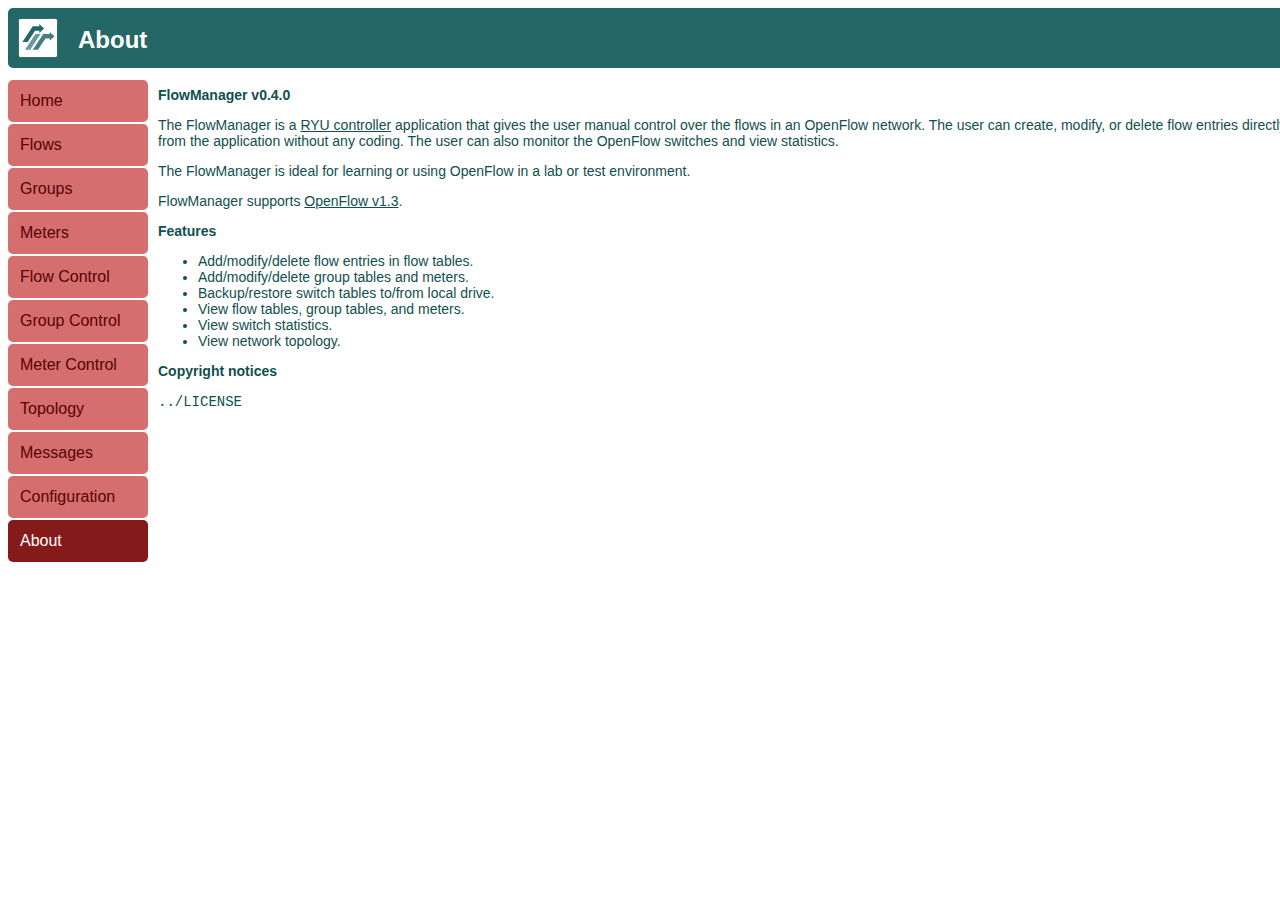
<file: flowmanager/web/about.html>
<!DOCTYPE html>
<meta charset="utf-8">
<html>
<head>
	<title>About FlowManager</title>
	<link rel="shortcut icon" href="img/favicon.ico" type="image/x-icon">
	<link rel="stylesheet" type="text/css" href="css\style.css?v2">
	<link rel="stylesheet" type="text/css" href="css\menu.css?v2">
	<script src="js\jquery-3.3.1.min.js"></script>
</head>
<body>
<div class="container_16">
	<div id="header" class="grid_16">
	<h1>About</h1>
	</div>
	<div id="menu" class="grid_2"></div>
	<div id="main" class="grid_14">
		<h1>FlowManager v0.4.0</h1>
		<p>The FlowManager is a <a href="https://osrg.github.io/ryu" target="_blank">RYU controller</a> application 
		that gives the user manual control over the flows in an OpenFlow network. The user can create, 
		modify, or delete flow entries directly from the application without any coding. 
		The user can also monitor the OpenFlow switches and view statistics. 
		</p>
		<p>The FlowManager is ideal for learning or using OpenFlow in a lab or test environment.</p>
		<p>FlowManager supports <a href="https://www.opennetworking.org/" target="_blank">OpenFlow v1.3</a>.</p>

		<h2>Features</h2>
		<ul>
			<li>Add/modify/delete flow entries in flow tables.</li>
			<li>Add/modify/delete group tables and meters.</li>
			<li>Backup/restore switch tables to/from local drive.</li>
			<li>View flow tables, group tables, and meters.</li>
			<li>View switch statistics.</li>
			<li>View network topology.</li>
		</ul>

		
		<h1>Copyright notices</h1>
		<pre><span class="license"></span></pre>
		<script language="javascript">$(".license" ).load("LICENSE");</script></pre>
	</div>
</div>
<script src="js\mainmenu.js"></script>
</body>
</html>
</file>
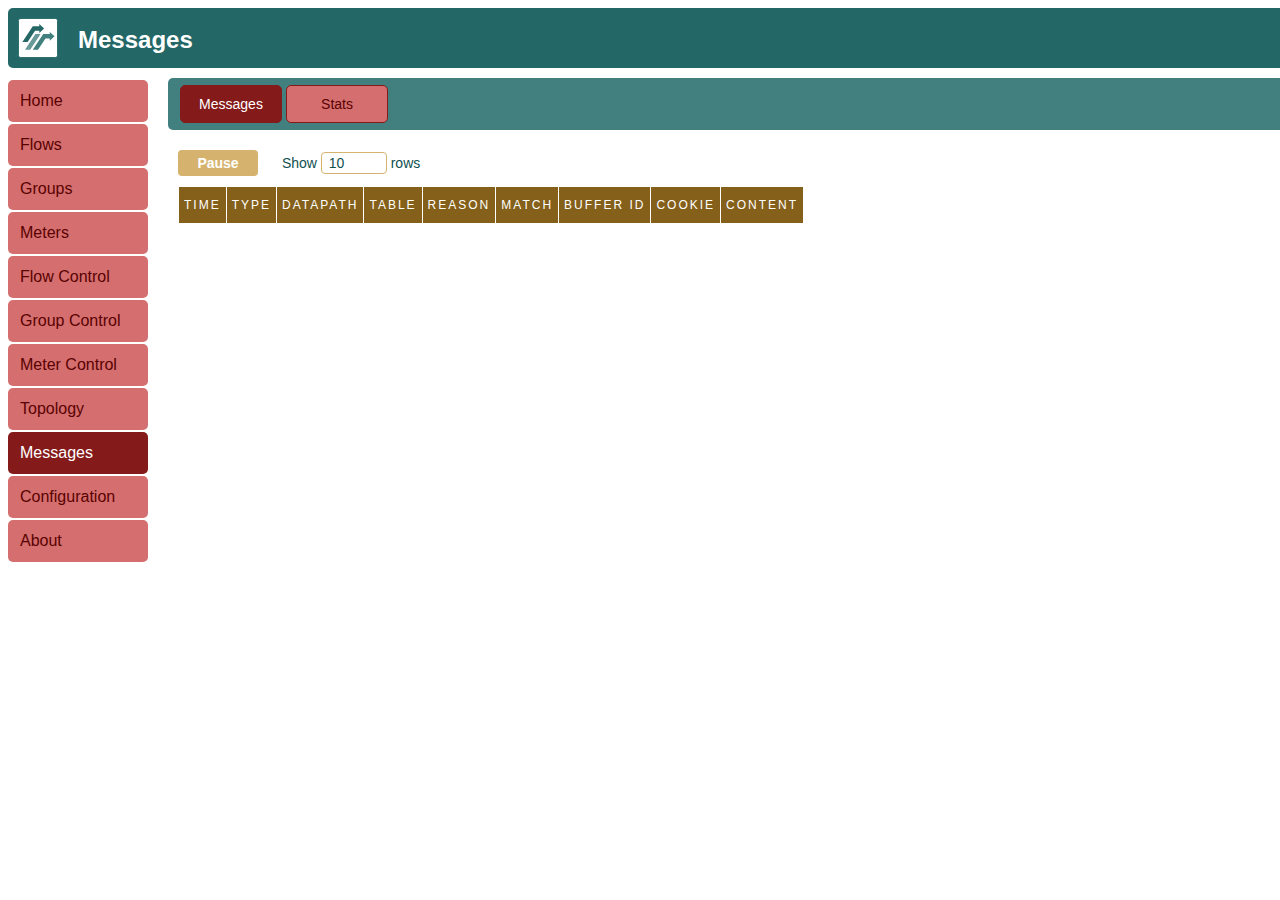
<file: flowmanager/web/messages.html>
<!DOCTYPE html>
<meta charset="utf-8">
<html>

<head>
	<title>Messages</title>
	<link rel="shortcut icon" href="img/favicon.ico" type="image/x-icon">
	<link rel="stylesheet" type="text/css" href="css\style.css?v2">
	<link rel="stylesheet" type="text/css" href="css\menu.css?v2">
	<link rel="stylesheet" type="text/css" href="css\form.css?v3">
	<link rel="stylesheet" type="text/css" href="css\table.css?v3">
	<link rel="stylesheet" type="text/css" href="css\tabs.css?v1">	
	<link rel="stylesheet" type="text/css" href="css\topology.css?v1">		
	<script src="js\jquery-3.3.1.min.js"></script>
	<script src="js/d3/d3.min.js"></script>
</head>

<body>
	<div class="container_16">
		<div id="header" class="grid_16">
			<h1>Messages</h1>
			<!--button type="button" class="refresh">Refresh</button-->
		</div>
		<div id="menu" class="grid_2"></div>
		<div id="main" class="grid_14"></div>
	</div>
	<script src="js\mainmenu.js"></script>
	<script src="js\common.js?v2"></script>
	<script src="js\tree.js?v1"></script>
	<script src="js\messages.js?v1"></script>
</body>

</html>
</file>
